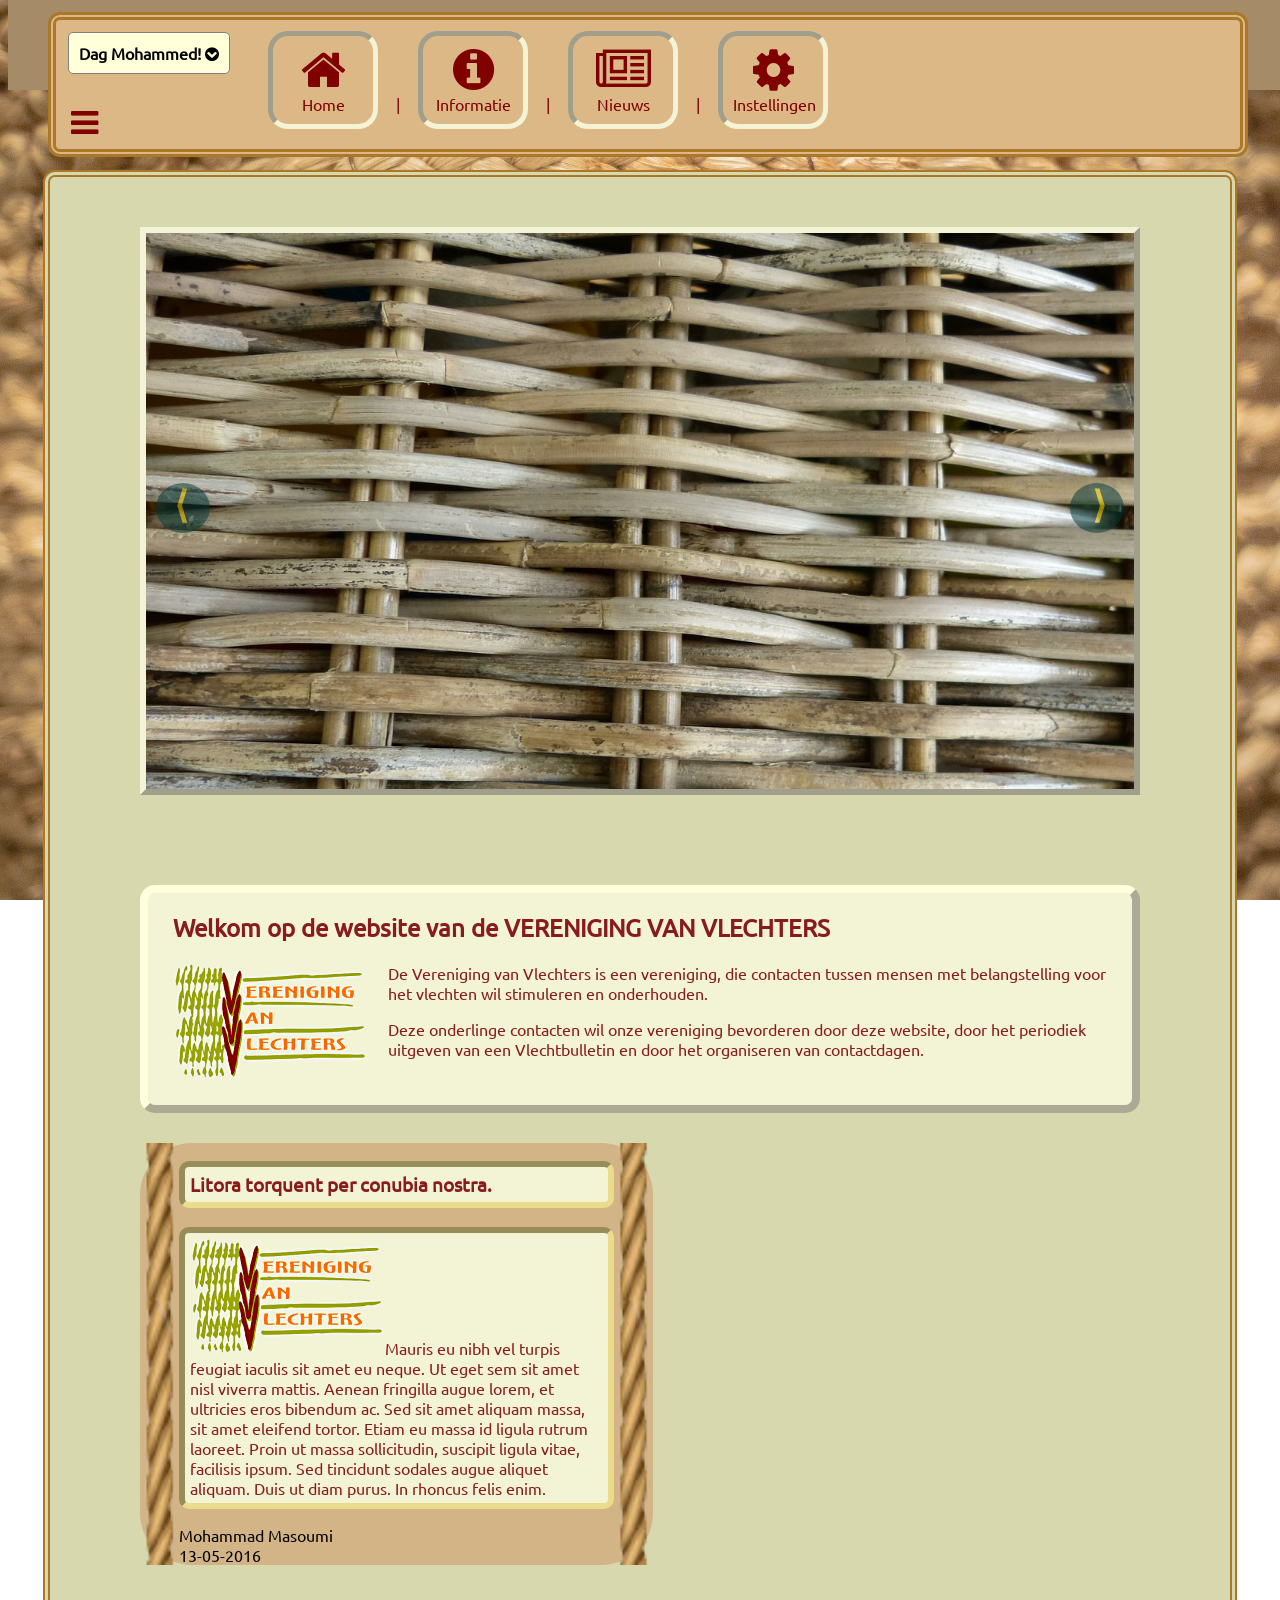
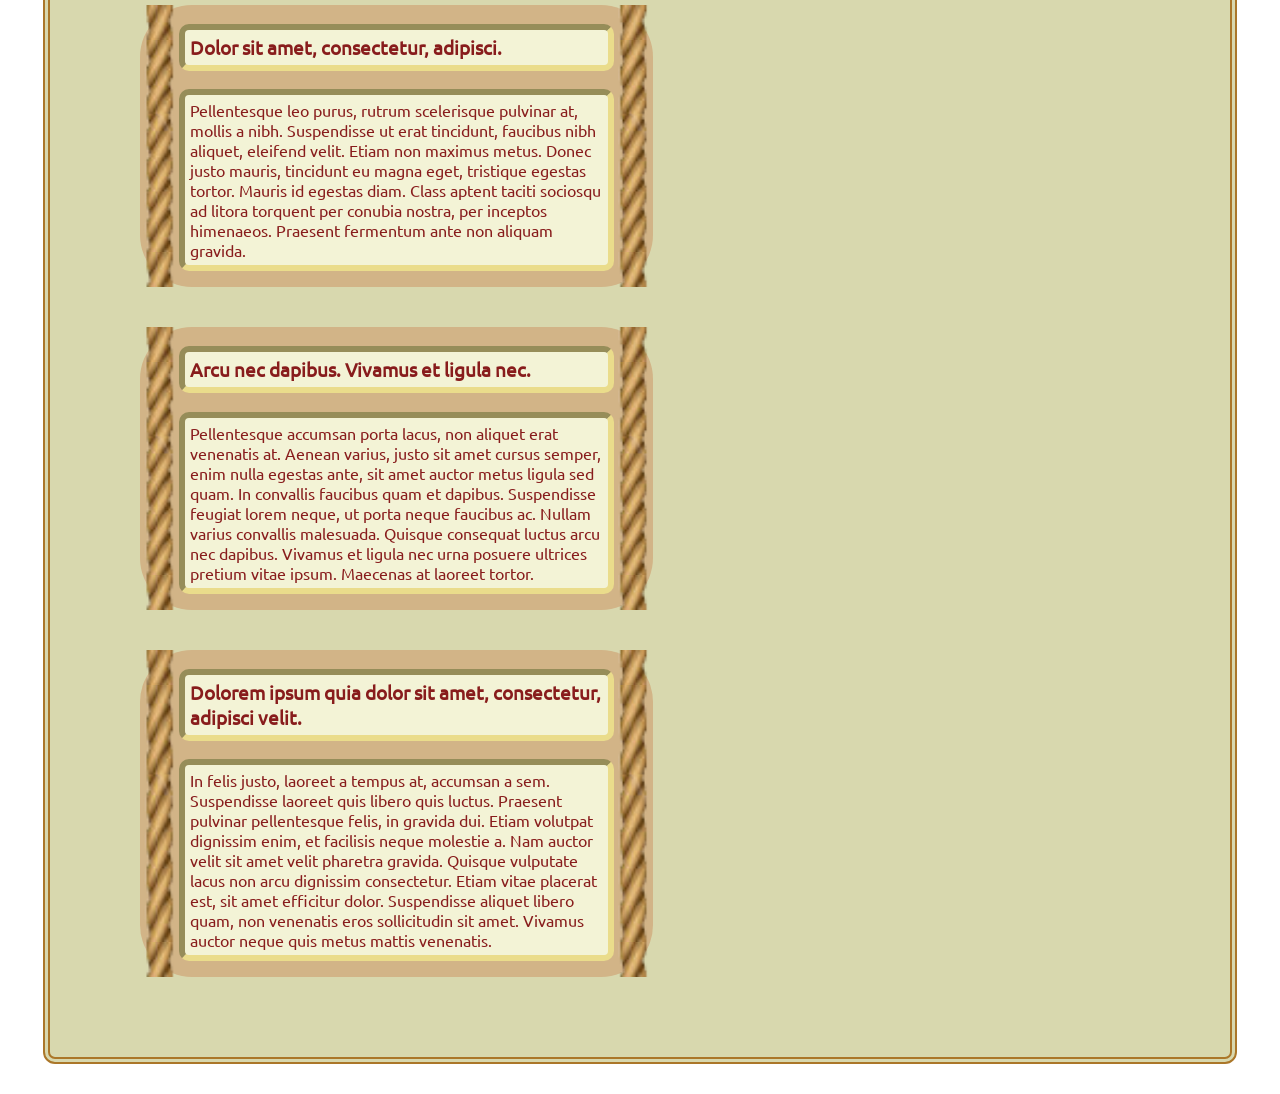
<file: index.html>
<!DOCTYPE html>
<html lang="en">
<head>
	<meta charset="UTF-8">
	<title>Testing livestyle</title>
	
									<!-- FILE-LINKSSSSSS -->
<!-- CSS STYLE -->
	<link rel="stylesheet" href="style.css">

	<link rel="stylesheet" href="FontAwesome\css\font-awesome.min.css"><!-- ICONSPACK FONT-AWESOME -->


	
									<!-- J-QUERY -->
	<script src="jquery-2.2.4.js" type="text/javascript"></script>	
	<script type="text/javascript" charset="utf-8">
		$(document).ready(function(){
	
			
	
		});
		function OpenMenu(){
			document.getElementById('sideMenu').style.width = '300px';
			document.body.style.marginLeft = '300px';
			
		}
	
	</script>
	<script src="jquery.cycle2.min.js" type="text/javascript"></script>	<!--SPECIAL J-QUERY VOOR SLIDER-->

</head>
									<!-- BEGIN-BODY -->
<body>
	<div class="top-bar">
		<div id="sideMenu">
			<ul>
				<li><i class="fa fa-home fa-2x"></i>&nbsp;&nbsp;Home</li>
				<li><i class="fa fa-info-circle fa-2x"></i>&nbsp;&nbsp;Informatie</li>
				<li><i class="fa fa-newspaper-o fa-2x"></i>&nbsp;&nbsp;Nieuws</li>
				<li><i class="fa fa-cog fa-2x"></i>&nbsp;&nbsp;Instellingen</li>
			</ul>
		</div>

		<div class="banner">

			<i class="fa fa-bars fa-2x hamburger" onclick="OpenMenu()"></i>

			<div class="begroeting">
				Dag Mohammed! <i class="fa fa-chevron-circle-down"></i>
			</div>
			<ul class="menu">
				<a href="#">
					<li class="home">
						<i class="fa fa-home fa-3x"></i>
						<br>Home
					</li> | 
				</a>

				<a href="#">
					<li >
						<i class="fa fa-info-circle fa-3x"></i>
						<br>Informatie
					</li> | 
				</a>

				<a href="#">
					<li >
						<i class="fa fa-newspaper-o fa-3x"></i>
						<br>Nieuws
					</li> | 
				</a>
				
				<a href="#">
					<li class="settings">
						<i class="fa fa-cog fa-3x"></i>
						<br>Instellingen
					</li>
				</a>
			</ul>
			
		</div>
	</div>
	

	
	<div class="content">

		<div class="slider-container">		<!-- BEGIN FOTO-SLIDER-->

			<div class="cycle-slideshow"
			data-cycle-auto-height="16:9"
			data-cycle-loader="wait"
			data-cycle-fx="scrollHorz"
			data-cycle-speed="1000"

			data-cycle-prev="#Bl"
			data-cycle-next="#Br"
			>
			<!-- <div class="cycle-pager"></div> -->
				<img src="wallpaper1.jpg">
				<img src="wallpaper2.jpg">
				<img src="wallpaper3.jpg">
			</div>

			<a href=# class="SlideButton" id="Bl">&lang;</a>
			<a href=# class="SlideButton" id="Br">&rang;</a>
		</div>
	
		<br>
		<br>
		<br>								<!-- BEGIN HOOFD-INHOUD WEBSITE -->
		<div class="content1">
			<h2>Welkom op de website van de VERENIGING VAN VLECHTERS</h2>
			<img src="logo.gif" alt="logo">
				
			<p>De Vereniging van Vlechters is een vereniging, die contacten tussen mensen met belangstelling voor het vlechten wil stimuleren en onderhouden.</p>
			<p>Deze onderlinge contacten wil onze vereniging bevorderen door deze website, door het periodiek uitgeven van een Vlechtbulletin en door het organiseren van contactdagen.</p>
		</div>
		

		<div id="Boxez">
			<div class="boxes" id="box1">
				<h3>Litora torquent per conubia nostra.</h3>
				<p><img src="logo.gif" >Mauris eu nibh vel turpis feugiat iaculis sit amet eu neque. Ut eget sem sit amet nisl viverra mattis. Aenean fringilla augue lorem, et ultricies eros bibendum ac. Sed sit amet aliquam massa, sit amet eleifend tortor. Etiam eu massa id ligula rutrum laoreet. Proin ut massa sollicitudin, suscipit ligula vitae, facilisis ipsum. Sed tincidunt sodales augue aliquet aliquam. Duis ut diam purus. In rhoncus felis enim.</p>
				<div class="auteur">Mohammad Masoumi</div><div class="datum"> 13-05-2016</div><!-- auteur en datum aangemaakt -->
			</div>
			<div class="boxes" id="box2">
				<h3>Dolor sit amet, consectetur, adipisci.</h3>
				<p>Pellentesque leo purus, rutrum scelerisque pulvinar at, mollis a nibh. Suspendisse ut erat tincidunt, faucibus nibh aliquet, eleifend velit. Etiam non maximus metus. Donec justo mauris, tincidunt eu magna eget, tristique egestas tortor. Mauris id egestas diam. Class aptent taciti sociosqu ad litora torquent per conubia nostra, per inceptos himenaeos. Praesent fermentum ante non aliquam gravida.

</p>
			</div>
			<div class="boxes" id="box3">
				<h3>Arcu nec dapibus. Vivamus et ligula nec.</h3>
				<p>Pellentesque accumsan porta lacus, non aliquet erat venenatis at. Aenean varius, justo sit amet cursus semper, enim nulla egestas ante, sit amet auctor metus ligula sed quam. In convallis faucibus quam et dapibus. Suspendisse feugiat lorem neque, ut porta neque faucibus ac. Nullam varius convallis malesuada. Quisque consequat luctus arcu nec dapibus. Vivamus et ligula nec urna posuere ultrices pretium vitae ipsum. Maecenas at laoreet tortor.</p>
			</div>
			<div class="boxes" id="box4">
				<h3>Dolorem ipsum quia dolor sit amet, consectetur, adipisci velit.</h3>
				<p>In felis justo, laoreet a tempus at, accumsan a sem. Suspendisse laoreet quis libero quis luctus. Praesent pulvinar pellentesque felis, in gravida dui. Etiam volutpat dignissim enim, et facilisis neque molestie a. Nam auctor velit sit amet velit pharetra gravida. Quisque vulputate lacus non arcu dignissim consectetur. Etiam vitae placerat est, sit amet efficitur dolor. Suspendisse aliquet libero quam, non venenatis eros sollicitudin sit amet. Vivamus auctor neque quis metus mattis venenatis.</p>
			</div>
		</div>

	</div>
	
</body>
</html>
</file>
<file: style.css>
@font-face {
    font-family: Ubuntu;
    src: url(Ubuntu-Regular.ttf);
}
/*@font-face {
    font-family: UbuntuBold;
    src: url(Ubuntu-Bold.ttf);
}
@font-face {
    font-family: UbuntuLight;
    src: url(Ubuntu-Light.ttf);
}*/
body{
	font-family: 'Ubuntu',sans-serif;

	background-image: url(straw.jpg);
	background-size: cover;
	background-repeat: no-repeat;
	background-attachment: fixed;
	transition: 0.7s;


}
body.open{
	margin-left: 300px;
	overflow-x: hidden;
}
 .gig{
	position: absolute;
	width: 100%;
	top: 0;
} 
															/* -------BANNER------- */
.top-bar{
	position: fixed;
	z-index: 9999;

	height: 90px;
	width: 100%;
	top: 0;

	background-color: #A58B68;
}
.hamburger{
	/*margin: 16px 15px 0 0; */
	position: absolute;
	bottom: 10px;
	left: 15px;
	color: maroon;
	cursor: pointer;
}
#sideMenu{
	transition:  0.7s;
	position: fixed;
	top: 0px;
	left: 0px;
	height: 100%;
	width: 0px;
	font-style: italic;
	font-size: 20px;
	overflow-x: hidden;
	padding-top: 40px;
	background-image: 
	linear-gradient( rgba(0, 0, 0, 0.4), rgba(0, 0, 0, 0.4) ), url('horizontal-cherry-wood.png');
	background-repeat: no-repeat;
	background-size: cover;
}
#sideMenu.open{
	width: 300px;

}
#sideMenu a{
	transition: 0.35s;
	color: #dcb886;
	list-style: none;
	display: block;
	margin: 0 auto 10px;
	width: 200px;
	border-radius: 5px;
	text-shadow: 6px 10px 7px black;
	line-height: 40px;
	padding: 5px;
	border: 3px solid rgba(0,0,0,0.2);
	text-decoration: none;
}
#sideMenu a:hover{
	border: 3px solid #442600;
	background-color: #633800;
	color: rgba(200,200,200,1);
}
#sideMenuBar{
	transition: 0.7s;
	position: fixed;
	left: 0;
	width: 5px;
	margin-left: 0;
	border-radius: 60px;
	height: 100%;
	background-color: #7d6b51;
}
#sideMenuBar:hover{
	width: 20px;
	cursor: pointer;
}
#sideMenuBar.open{
	margin-left: 300px;
}
.banner{
	position: relative;
	padding: 1px 12px 0;
	background-color: #DCB886;
	/*height: 82px;*/
	max-width: 1160px;
	margin: 12px auto;
	border: 8px #AB7729 double;
	border-radius: 12px;
	overflow: auto;
	min-width: 645px;
	transition:  0.7s;
}
																/* TOP-GREETING */
.begroeting{
	display: inline-block;
	margin: 11px 20px 0px 0px;
	padding: 10px 10px 10px 10px;
	font-weight: 900;
	border: 1px grey solid;
	border-radius: 5px;
	min-width: 40px;
	max-width: 220px;
	background-color: #FFFFDA;
}
.begroeting a{
	text-decoration: none;
	color: black;
}
.menu{															/* TOP-MENU */
	display: inline-block;
	padding: 0;
	vertical-align: top;
	margin: 10px auto 20px;
	min-width: 600px;
	/*float: right;*/
	 /*height: 50px; */
	/*display: none;*/
	 /*outline: green solid; */
}

.menu li{													/* MENU-ITEMS */
	margin: 0 14px;
	text-align: center;
	display: inline-block;
	
	width: 80px;
	border: inset 5px #f3f3d6;
	border-radius: 20px;
	padding: 10px;
	transition: 0.4s;
}
.menu a{
	/*background-color: grey;*/
	color: maroon;
	text-decoration: none;
}
.menu li:hover{
	border: outset 5px #f3f3d6;
	background-color:maroon; 
	color:#dcb886;
}
																/* -------CONTENT------- */
.content{
	border: 7px #AB7729 double;
	/* border: 7px #EADC8B outset; */
	position: relative;
	background-color: #D8D8AE;
	max-width: 1000px;
	min-width: 480px;
	margin: 170px auto 30px;
	padding: 50px 90px 40px;
	border-radius: 12px;
	transition:  0.7s;
}
																/* -------SLIDER------- */
																/* SLIDER-CONTAINER */
.slider-container{
	position: relative;
	/* width: 950px; */
	margin: 0 auto;
	border: outset 6px #f3f3d6;  /*#F6F6F6*/
	/* border: outset 6px #EADC8B; */
	border-radius: 0px;	
}
																/* SLIDESHOW-DIV */
.cycle-slideshow{
	/* width: 950px; */
	position: relative;
	overflow: hidden;
}
																/* IMAGES OF THE SLIDESHOW */
.cycle-slideshow img{
	width:100%;
}
																/* LEFT BUTTON */
#Bl{
	left: 10px;
	padding: 0 4px 0 0;
}
																/* RIGHT BUTTON */
#Br{
	padding: 0 0 0 4px;
	right:10px;
}
																/* BOTH BUTTONS */
.SlideButton {
	width: 50px; height: 50px;
	position: absolute;
	top: 45%;
	z-index: 999;

	border-radius: 100%;
	background-color: rgba(1,54,54,1);
	opacity: 0.5;
	
	text-align: center;
	line-height: 41px;
	font-weight:900;
	font-size:37px;
	color: gold;
	text-decoration: none;
}
																/* BUTH BUTTONS ON-HOVER */
.SlideButton:hover {
	color: gold;
	opacity: 1;
	transition: 0.4s;
	text-decoration: none;
}
																/* -------1E TEKSTSTUK------- */
.content1{
	margin: 30px 0 30px 0;
	
	padding: 0px 25px 25px;
	border: 8px #FFFFDE outset;
	/* border: 8px #EADC8B inset; */
	background-color: #f3f3d6;
	border-radius: 15px;
	color: #881C1C;
	overflow: auto;
}
.content1 img{
	float: left;
	margin-right: 20px;
}
#AllBox{
	padding: 27px;
	border: 8px #FFFFDE outset;
	border-radius: 15px ;
}
																/* BOXES */
.boxes{
	display: inline-table;
	margin: 0 20px 40px 0;
	background-color: #D2B487;
	max-width: 435px;
	min-width: 306px;

	border-left:39px solid;
	border-right:39px solid;
	border-image-repeat: round;
	border-radius: 52px;

	border-image: url("rope3.png");
	border-image-slice: 16;
	border-image-width: 35px;
	min-height:190px;
	max-height: 550px;
	/* border-image-outset: 50px; */
	
}
																/* BOXES CONTENT */
.boxes p, h3{
	padding: 5px;
	border: 6px #EADC8B inset;
	background-color: #f3f3d6;
	border-radius: 10px;
	opacity: 1;
	color: #881C1C;
	min-width: 100px;
}
.boxes span{
	display: inline-block;
	padding: 0 5px;
	border:5px #eadc8b inset;
	border-radius: 10px;
	margin:0 0 10px;
	
}.boxes span:nth-child(5){
	float: right;
}
</file>
